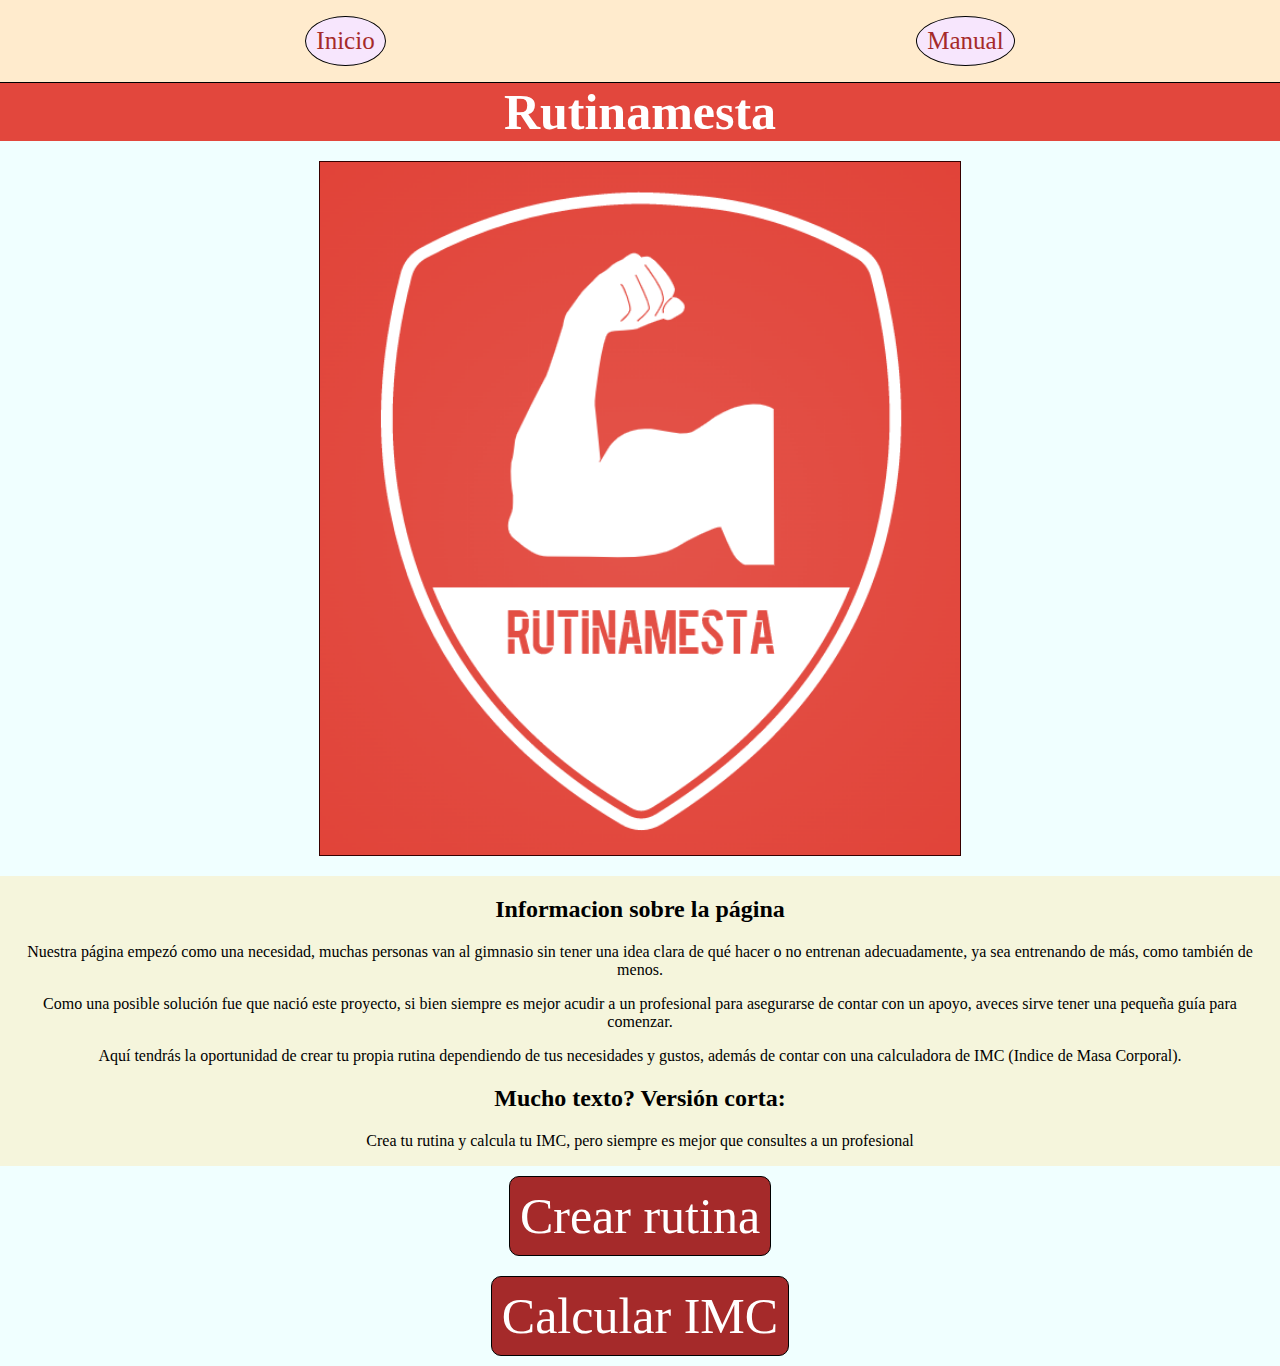
<file: index.html>
<!DOCTYPE html>
<html lang="en">

<head>
    <title>Rutinamesta - Inicio</title>
    <link rel="shortcut icon" href="img/favicon.ico">
    <link rel="stylesheet" href="styles/style.css">
</head>

<body>
    <header>
        <nav>
            <ul>
                <li><a href="index.html">Inicio</a></li>
                <li><a href="manual.html">Manual</a></li>
            </ul>
        </nav>
        <h1>Rutinamesta</h1>
    </header>

    <main>
        <img src="img/Rutinamesta.png" alt="logotipo" id="logo">
        <section id="info">
            <article>
                <h2>Informacion sobre la página</h2>
                <p>Nuestra página empezó como una necesidad, muchas personas van al gimnasio sin tener una idea clara
                     de qué hacer o no entrenan adecuadamente, ya sea entrenando de más, como también de menos.
                </p>
                <p>Como una posible solución fue que nació este proyecto, si bien siempre es mejor acudir a un profesional para asegurarse
                    de contar con un apoyo, aveces sirve tener una pequeña guía para comenzar.
                </p>
                <p>Aquí tendrás la oportunidad de crear tu propia rutina dependiendo de tus necesidades y gustos, además de contar con una calculadora de IMC
                     (Indice de Masa Corporal).
                </p>
            </article>
            <article>
                <h2>Mucho texto? Versión corta:</h2>
                <p>Crea tu rutina y calcula tu IMC, pero siempre es mejor que consultes a un profesional</p>
            </article>
        </section>
        <a class="link" href="rutina.html">Crear rutina</a>
        <a class="link" href="calculadora.html">Calcular IMC</a>   
    </body>
    <footer>
        
    </footer>
</body>

</html>
</file>
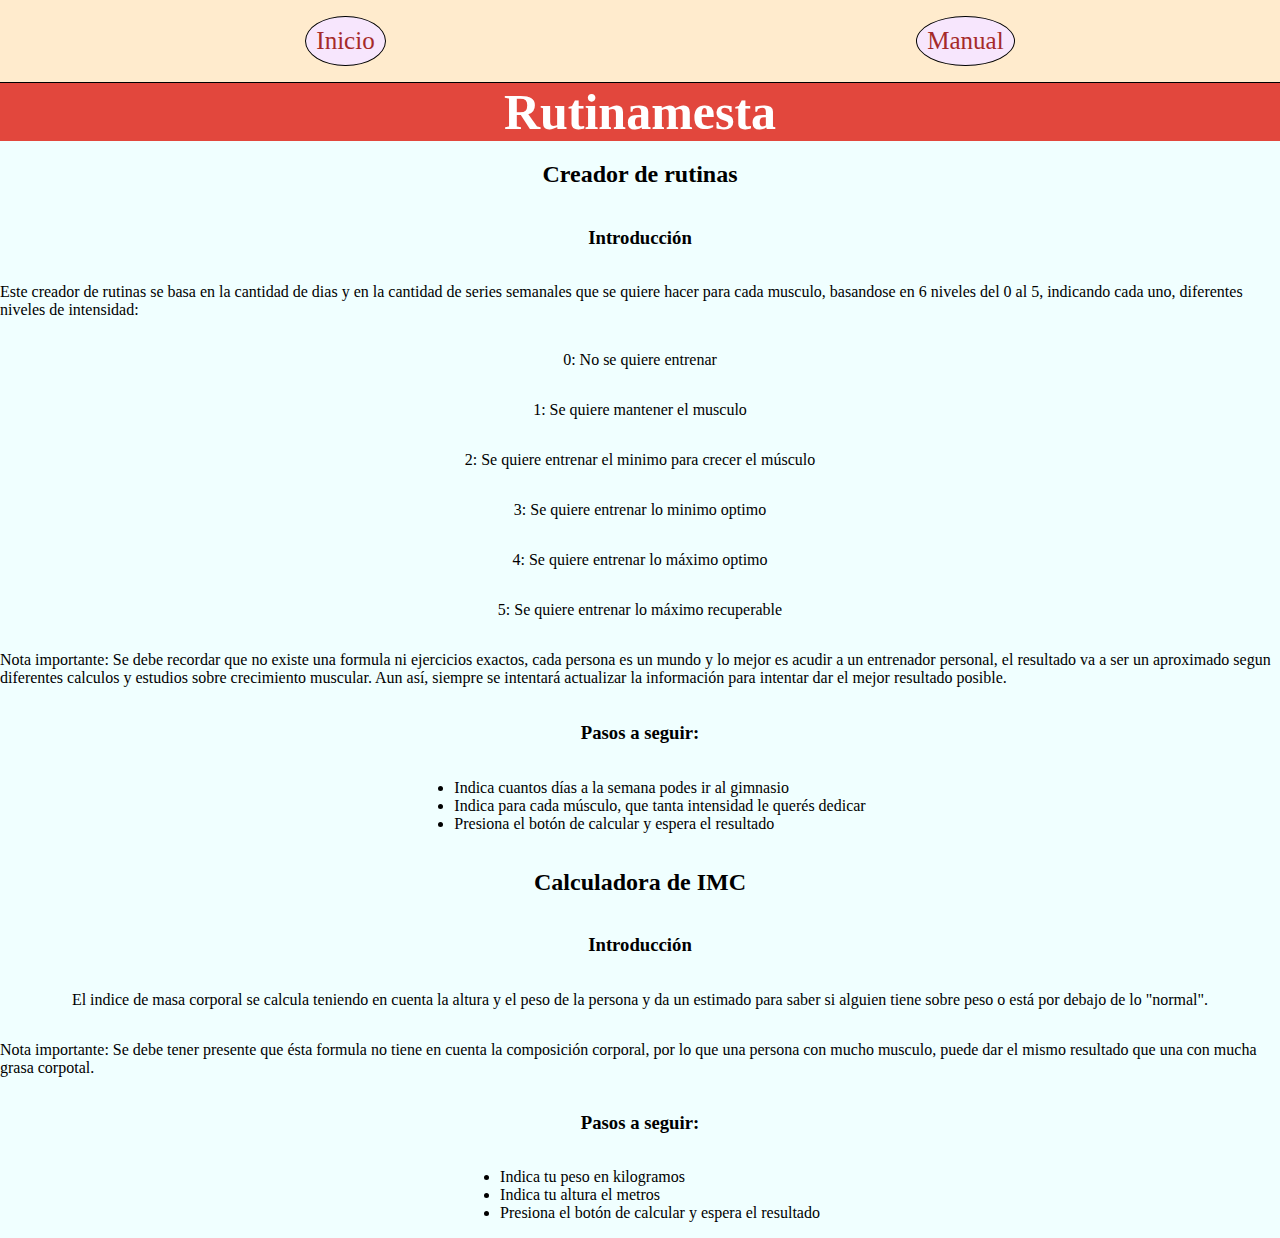
<file: manual.html>
<!DOCTYPE html>
<html lang="en">

<head>
    <title>Rutinamesta - Manual</title>
    <link rel="shortcut icon" href="img/favicon.ico">
    <link rel="stylesheet" href="styles/style.css">
</head>

<body>
    <header>
        <nav>
            <ul>
                <li><a href="index.html">Inicio</a></li>
                <li><a href="manual.html">Manual</a></li>
            </ul>
        </nav>
        <h1>Rutinamesta</h1>
    </header>

    <main>
        <h2>Creador de rutinas</h2>
        <h3>Introducción</h3>
        <p>Este creador de rutinas se basa en la cantidad de dias y en la cantidad de series semanales que se
             quiere hacer para cada musculo, basandose en 6 niveles del 0 al 5, indicando cada uno, diferentes 
             niveles de intensidad:
        </p>
        <p>0: No se quiere entrenar</p>
        <p>1: Se quiere mantener el musculo</p>
        <p>2: Se quiere entrenar el minimo para crecer el músculo</p>
        <p>3: Se quiere entrenar lo minimo optimo</p>
        <p>4: Se quiere entrenar lo máximo optimo</p>
        <p>5: Se quiere entrenar lo máximo recuperable</p>
        <p>Nota importante: Se debe recordar que no existe una formula ni ejercicios exactos, 
            cada persona es un mundo y lo mejor es acudir a un entrenador personal, el resultado va a ser un aproximado
             segun diferentes calculos y estudios sobre crecimiento muscular. Aun así, siempre se intentará actualizar 
             la información para intentar dar el mejor resultado posible.
        </p>
        <h3>Pasos a seguir:</h3>
        <ul>
            <li>Indica cuantos días a la semana podes ir al gimnasio</li>
            <li>Indica para cada músculo, que tanta intensidad le querés dedicar</li>
            <li>Presiona el botón de calcular y espera el resultado</li>
        </ul>
        <h2>Calculadora de IMC</h2>
        <h3>Introducción</h3>
        <p>El indice de masa corporal se calcula teniendo en cuenta la altura y el peso de la persona y da un estimado 
            para saber si alguien tiene sobre peso o está por debajo de lo "normal".
        </p>
        <p>Nota importante: Se debe tener presente que ésta formula no tiene en cuenta la composición corporal, 
            por lo que una persona con mucho musculo, puede dar el mismo resultado que una con mucha grasa corpotal.
        </p>
        <h3>Pasos a seguir:</h3>
        <ul>
            <li>Indica tu peso en kilogramos</li>
            <li>Indica tu altura el metros</li>
            <li>Presiona el botón de calcular y espera el resultado</li>
        </ul>
    </main>
    <footer>

    </footer>
</body>

</html>
</file>
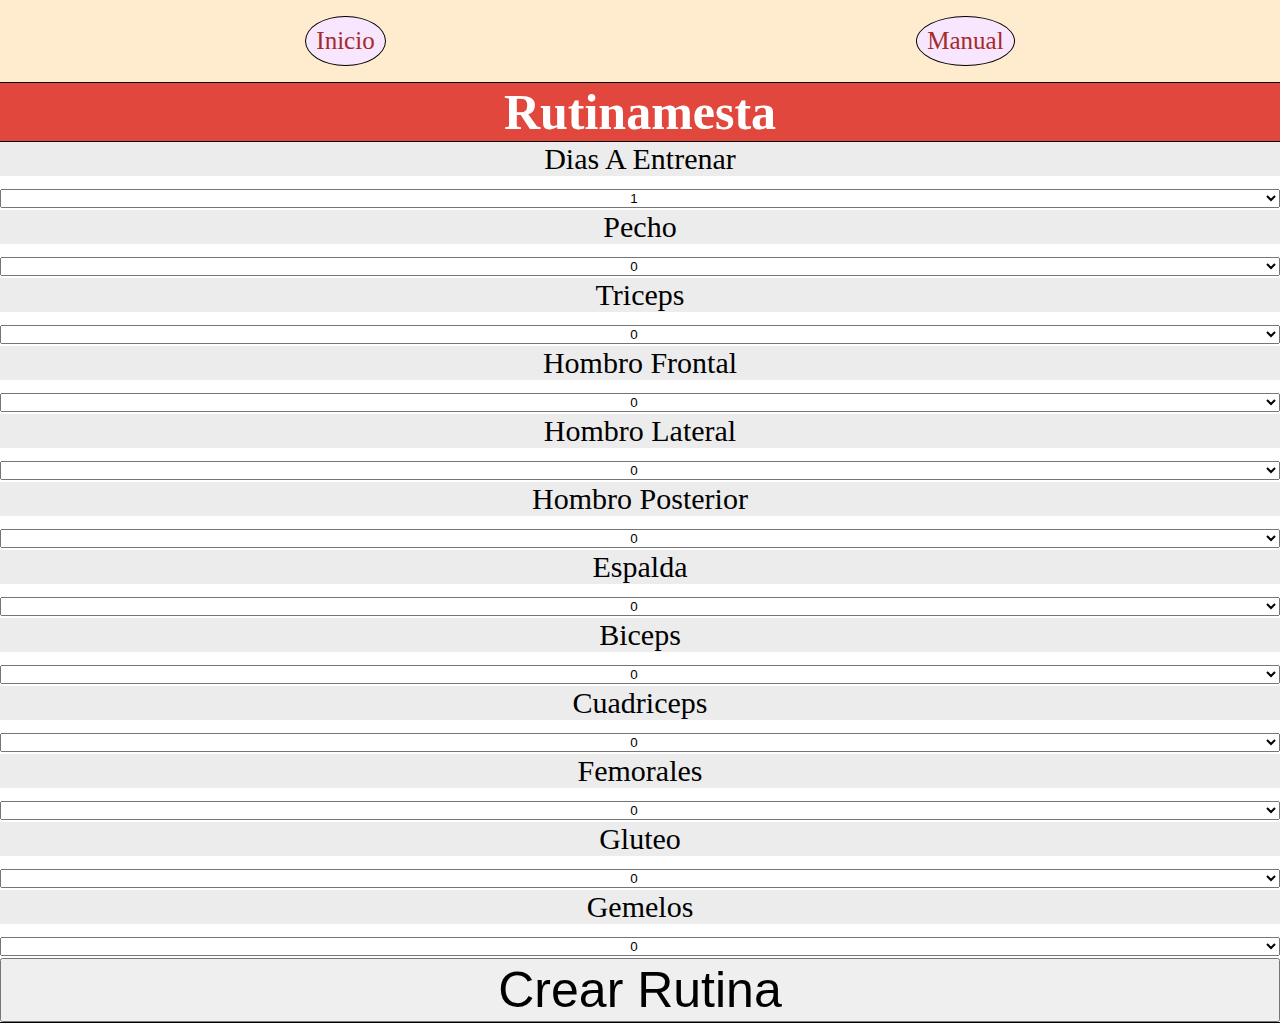
<file: rutina.html>
<!DOCTYPE html>
<html lang="en">

<head>
    <title>Rutinamesta - Rutina</title>
    <link rel="shortcut icon" href="img/favicon.ico">
    <link rel="stylesheet" href="styles/style.css">
</head>

<body>
    <header>
        <nav>
            <ul>
                <li><a href="index.html">Inicio</a></li>
                <li><a href="manual.html">Manual</a></li>
            </ul>
        </nav>
        <h1>Rutinamesta</h1>
    </header>

    <main>
        <form id="rutina">
        </form>
        <section id="resultado">
        </section>
        <button id="reintentar"class="off">Crear otra rutina</button>
    </main>
    <footer>

    </footer>
    <script src="js/rutina.js"></script>
</body>

</html>
</file>
<file: styles/style.css>
body{
    align-items: center;
    margin: 0px;
    background-color: azure;
}
header h1{
    color: white;
    text-align: center;
    font-size: 50px;
    background-color: rgba(226,71,61,255);
    font-family: cursive;
    margin: 0px;
}
main{
    display: flex;
    flex-direction: column;
    align-items: center;
}
/* NAV*/
nav{
    background-color: blanchedalmond;
    display: flex;
    border-bottom: 1px solid black;
}
nav ul{
    display: flex;
    width: 100%;
    justify-content: space-around;
}
nav ul li{
    text-align: center;
    display: flex;
}
nav ul li a{
    border-radius: 50%;
    border: solid 1px black;
    padding: 10px;
    background-color: rgb(247, 230, 253);
    color: brown;
    text-decoration: none;
    font-size: 25px;
}
nav ul li a:visited{
    color: brown;
}
#info{
    background-color: beige;
}
/*RUTINA*/
#rutina{
    width: 100%;
    background-color: white;
    font-size: 30px;
    text-align: center;
    border: 1px solid black;
}
.off{
    display: none;
}
#rutina select{
    width: 100%;
    text-align: center;
}
#rutina label{
    text-transform: capitalize;
    display: block;
    width: 100%;
    background-color: rgb(236, 236, 236);
}
#rutina button{
    font-size: 50px;
    width: 100%;
}
/*INDEX*/

#logo{
    border: 1px solid rgb(53, 0, 0);
    width: 50%;
    margin: 20px;
}

#info {
    text-align: center;
    width: 100%;
}
#info p {
    padding: 0px 10px;
}
.link{
    font-size: 50px;
    border-radius: 10px;
    border: solid 1px black;
    padding: 10px;
    margin: 10px;
    background-color: brown;
    color: white;
    text-decoration: none;
}

/*CALCULADORA IMC*/
#calculadora{
    border: solid 1px black;
    background-color: rgba(255, 255, 255, 0.582);
    width: 100%;
    font-size: 20px;
}
#calculadora button{
    text-align: center;
    width: 100%;
    font-size: 50px;
}
#imc_resultado{
    font-size: 50px;
}
</file>
